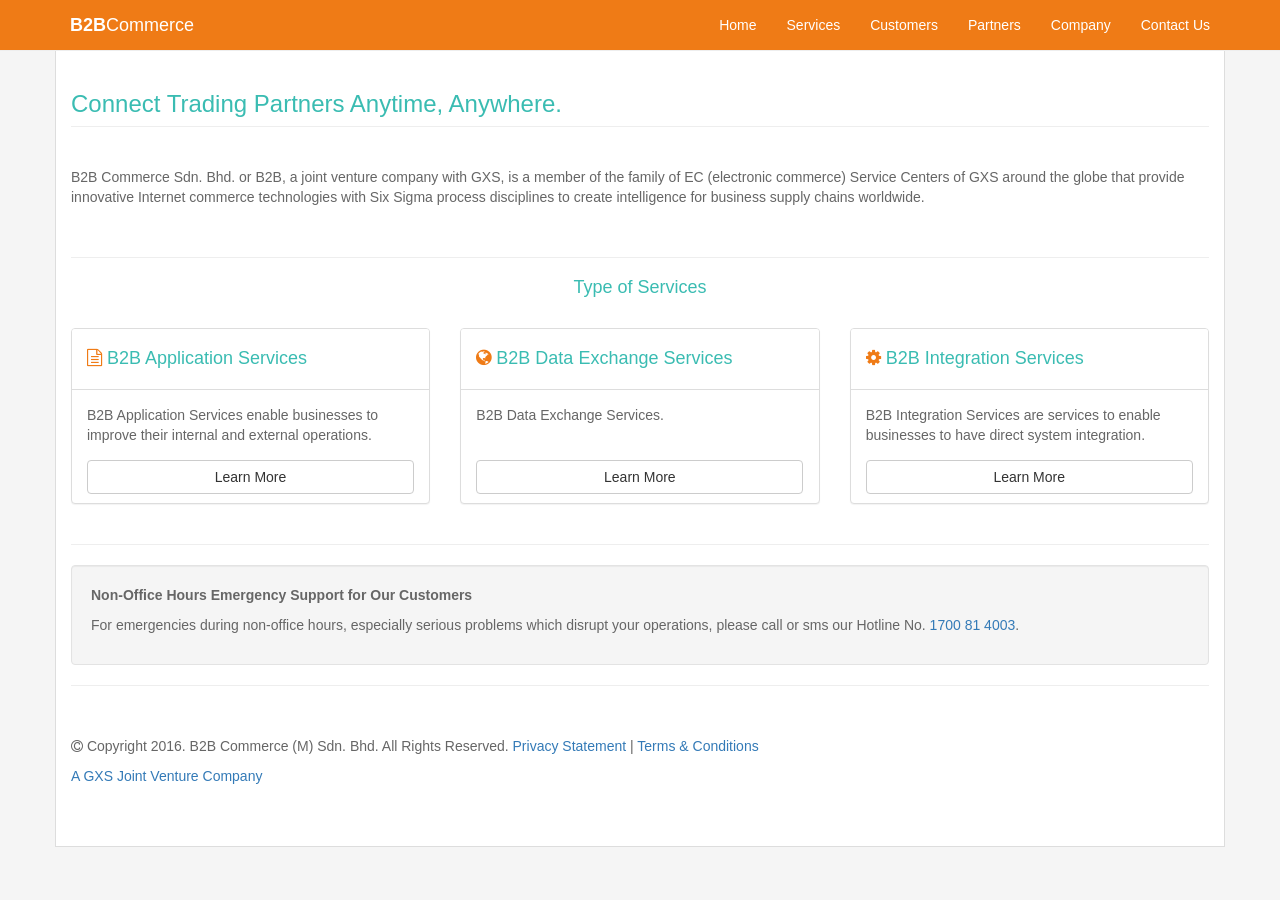
<file: index.html>
<!DOCTYPE html>
<html lang="en">

<head>

    <meta charset="utf-8">
    <meta http-equiv="X-UA-Compatible" content="IE=edge">
    <meta name="viewport" content="width=device-width, initial-scale=1, maximum-scale=1, user-scalable=no">
    <meta name="description" content="">
    <meta name="author" content="brian chung">
	
	<link rel="icon" type="image/png" href="#" sizes="16x16">
	<meta name="keywords" content="">
	<meta http-equiv='cache-control' content='Public'>
	<meta http-equiv='expires' content='-1'>

<title>Home | B2B Commerce (M) Sdn Bhd</title>

    <!-- Bootstrap Core CSS -->
    <link href="css/bootstrap.min.css" rel="stylesheet">

    <!-- Custom CSS -->
    <link href="css/modern-business.min.css" rel="stylesheet">

    <!-- Custom Fonts -->
    <link href="font-awesome/css/font-awesome.min.css" rel="stylesheet" type="text/css">

    <!-- HTML5 Shim and Respond.js IE8 support of HTML5 elements and media queries -->
    <!-- WARNING: Respond.js doesn't work if you view the page via file:// -->
    <!--[if lt IE 9]>
        <script src="https://oss.maxcdn.com/libs/html5shiv/3.7.0/html5shiv.js"></script>
        <script src="https://oss.maxcdn.com/libs/respond.js/1.4.2/respond.min.js"></script>
    <![endif]-->

</head>

<body>

    <!-- Navigation -->
    <nav class="navbar navbar-inverse navbar-fixed-top" role="navigation">
        <div class="container">
            <!-- Brand and toggle get grouped for better mobile display -->
            <div class="navbar-header">
                <button type="button" class="navbar-toggle" data-toggle="collapse" data-target="#bs-example-navbar-collapse-1">
                    <span class="sr-only">Toggle navigation</span>
                    <span class="icon-bar"></span>
                    <span class="icon-bar"></span>
                    <span class="icon-bar"></span>
                </button>
                <a class="navbar-brand" href="index.html"><b>B2B</b>Commerce</a>
            </div>
            <!-- Collect the nav links, forms, and other content for toggling -->
            <div class="collapse navbar-collapse" id="bs-example-navbar-collapse-1">
                <ul class="nav navbar-nav navbar-right">
                    <li>
                        <a href="index.html">Home</a>
                    </li>
                    <li>
                        <a href="#">Services</a>
                    </li>
                    <li>
                        <a href="#">Customers</a>
                    </li>
					<li>
                        <a href="#">Partners</a>
                    </li>
					<li>
                        <a href="#">Company</a>
                    </li>
					<li>
                        <a href="#">Contact Us</a>
                    </li>
                </ul>
            </div>
            <!-- /.navbar-collapse -->
        </div>
        <!-- /.container -->
    </nav>

    <!-- Page Content -->
    <div class="container content">

        <!-- Marketing Icons Section -->
        <div class="row">
            <div class="col-lg-12">
                <h3 class="page-header">
                    Connect Trading Partners Anytime, Anywhere.
                </h3>
				<br>
					<p>
						B2B Commerce Sdn. Bhd. or B2B, a joint venture company with GXS, is a member of the family of EC (electronic commerce) Service Centers of GXS around the globe that provide innovative Internet commerce technologies with Six Sigma process disciplines to create intelligence for business supply chains worldwide.
					</p>
				<br>
            </div>

			<div class="col-lg-12">
				<hr>
				<h4 class="text-center">
					Type of Services
				</h4>
				<br>
			</div>

            <div class="col-md-4">
                <div class="panel panel-default">
                    <div class="panel-heading">
                        <h4><i class="fa fa-file-text-o"></i> B2B Application Services</h4>
                    </div>
                    <div class="panel-body">
                        <p>B2B Application Services enable businesses to improve their internal and external operations. </p>
                        <a href="#" class="btn btn-default">Learn More</a>
                    </div>
                </div>
            </div>
            <div class="col-md-4">
                <div class="panel panel-default">
                    <div class="panel-heading">
                        <h4><i class="fa fa-globe"></i> B2B Data Exchange Services</h4>
                    </div>
                    <div class="panel-body">
                        <p>B2B Data Exchange Services.</p>
                        <a href="#" class="btn btn-default">Learn More</a>
                    </div>
                </div>
            </div>
            <div class="col-md-4">
                <div class="panel panel-default">
                    <div class="panel-heading">
                        <h4><i class="fa fa-cog"></i> B2B Integration Services</h4>
                    </div>
                    <div class="panel-body">
                        <p>	B2B Integration Services are services to enable businesses to have direct system integration. </p>
                        <a href="#" class="btn btn-default">Learn More</a>
                    </div>
                </div>
            </div>
        </div>
        <!-- /.row -->

        <hr>

        <!-- Call to Action Section -->
        <div class="well">
            <div class="row">
                <div class="col-md-12">
                    <p><b>Non-Office Hours Emergency Support for Our Customers</b></p>

					<p>For emergencies during non-office hours, especially serious problems which disrupt your operations, please call or sms our 
							Hotline No. <a href="tel://1700 81 4003">1700 81 4003</a>. 
					</p>
                </div>
                <!--<div class="col-md-4">
                    <a class="btn btn-lg btn-default btn-block" href="#">Call to Action</a>
                </div>-->
            </div>
        </div>

        <hr>

        <!-- Footer -->
        <footer>
            <div class="row">
                <div class="col-lg-12">
                    <p><i class="fa fa-copyright"></i> Copyright 2016. B2B Commerce (M) Sdn. Bhd. All Rights Reserved. 
						<a class="" href="#">Privacy Statement</a> |  
						<a class="" href="#">Terms & Conditions </a>
					</p>
					<p>
						<a class="" href="#">A GXS Joint Venture Company </a>
					</p>
                </div>
            </div>
        </footer>

    </div>
    <!-- /.container -->

    <!-- jQuery -->
    <script src="js/jquery.js"></script>

    <!-- Bootstrap Core JavaScript -->
    <script src="js/bootstrap.min.js"></script>
</body>

</html>
</file>
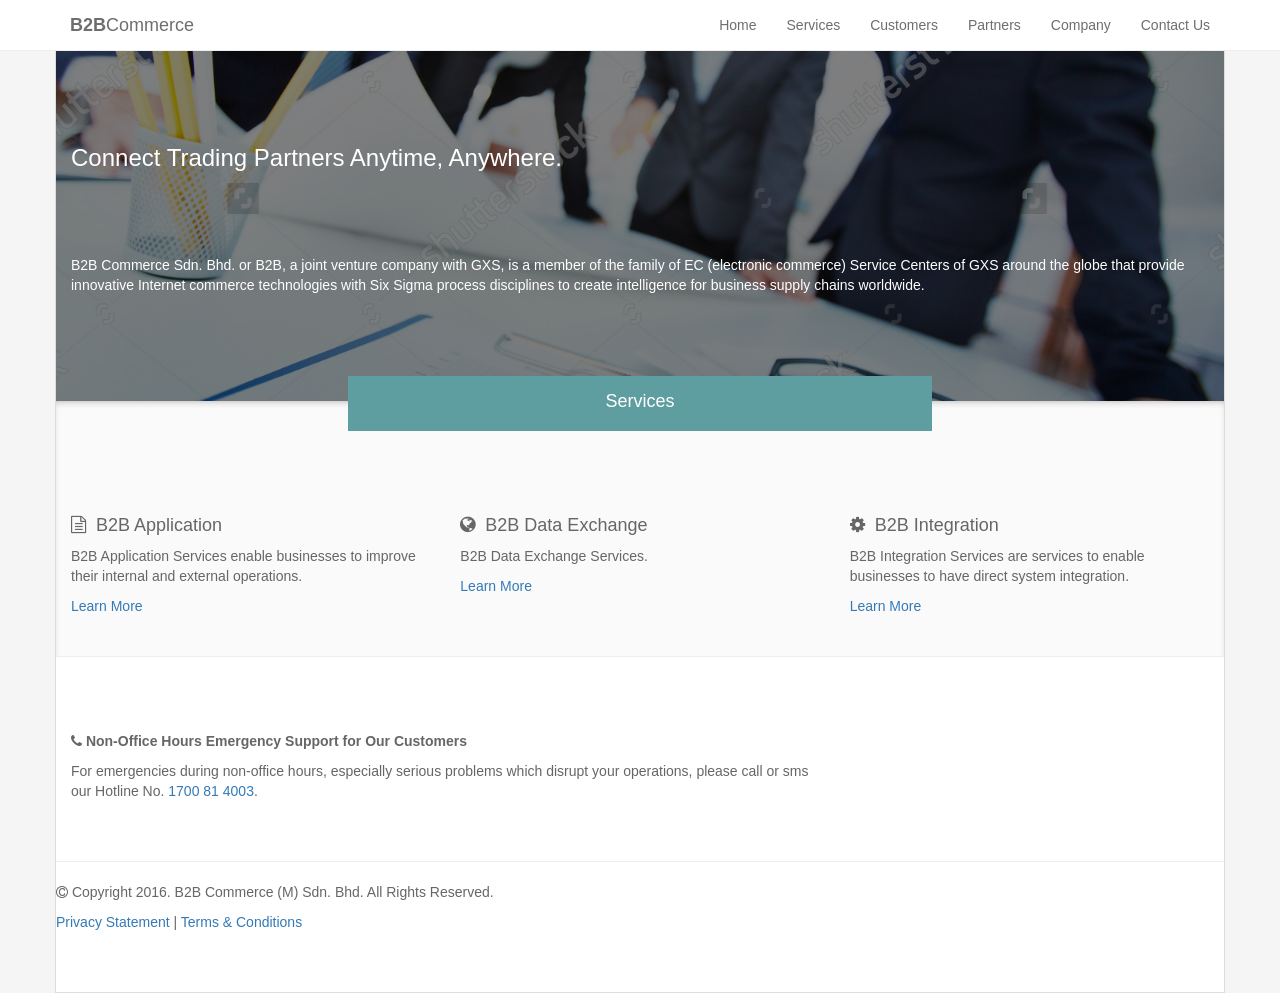
<file: version/2/index.html>
<!DOCTYPE html>
<html lang="en">

<head>

    <meta charset="utf-8">
    <meta http-equiv="X-UA-Compatible" content="IE=edge">
    <meta name="viewport" content="width=device-width, initial-scale=1, maximum-scale=1, user-scalable=no">
    <meta name="description" content="">
    <meta name="author" content="brian chung">
	
	<link rel="icon" type="image/png" href="#" sizes="16x16">
	<meta name="keywords" content="">
	<meta http-equiv='cache-control' content='Public'>
	<meta http-equiv='expires' content='-1'>

<title>Home | B2B Commerce (M) Sdn Bhd</title>

    <!-- Bootstrap Core CSS -->
    <link href="css/bootstrap.min.css" rel="stylesheet">

    <!-- Custom CSS -->
    <link href="css/modern-business.min.css" rel="stylesheet">

    <!-- Custom Fonts -->
    <link href="font-awesome/css/font-awesome.min.css" rel="stylesheet" type="text/css">

    <!-- HTML5 Shim and Respond.js IE8 support of HTML5 elements and media queries -->
    <!-- WARNING: Respond.js doesn't work if you view the page via file:// -->
    <!--[if lt IE 9]>
        <script src="https://oss.maxcdn.com/libs/html5shiv/3.7.0/html5shiv.js"></script>
        <script src="https://oss.maxcdn.com/libs/respond.js/1.4.2/respond.min.js"></script>
    <![endif]-->

</head>

<body>

    <!-- Navigation -->
    <nav class="navbar navbar-inverse navbar-fixed-top" role="navigation">
        <div class="container">
            <!-- Brand and toggle get grouped for better mobile display -->
            <div class="navbar-header">
                <button type="button" class="navbar-toggle" data-toggle="collapse" data-target="#bs-example-navbar-collapse-1">
                    <span class="sr-only">Toggle navigation</span>
                    <span class="icon-bar"></span>
                    <span class="icon-bar"></span>
                    <span class="icon-bar"></span>
                </button>
                <a class="navbar-brand" href="index.html"><b>B2B</b>Commerce</a>
            </div>
            <!-- Collect the nav links, forms, and other content for toggling -->
            <div class="collapse navbar-collapse" id="bs-example-navbar-collapse-1">
                <ul class="nav navbar-nav navbar-right">
                    <li>
                        <a href="index.html">Home</a>
                    </li>
                    <li>
                        <a href="#">Services</a>
                    </li>
                    <li>
                        <a href="#">Customers</a>
                    </li>
					<li>
                        <a href="#">Partners</a>
                    </li>
					<li>
                        <a href="#">Company</a>
                    </li>
					<li>
                        <a href="#">Contact Us</a>
                    </li>
                </ul>
            </div>
            <!-- /.navbar-collapse -->
        </div>
        <!-- /.container -->
    </nav>

    <!-- Page Content -->
    <div class="container content">

        <!-- Marketing Icons Section -->
        <div class="row intro-section">
			<div class="intro-container">
				<div class="col-lg-12 intro">
					<h3>
						Connect Trading Partners Anytime, Anywhere.
					</h3>
				</div>
		
				 <div class="col-lg-12 intro">
					<p>
						B2B Commerce Sdn. Bhd. or B2B, a joint venture company with GXS, is a member of the family of EC (electronic commerce) Service Centers of GXS around the globe that provide innovative Internet commerce technologies with Six Sigma process disciplines to create intelligence for business supply chains worldwide.
					</p>
					<br>
				</div>
			</div>
		</div>

		<div class="row services-type">
		
			<div class="service-title">
				<h4 class="text-center">
					Services
				</h4>
			</div>
		
            <div class="col-md-4">
				<h4> 
					<div class="icon"><i class="fa fa-file-text-o"></i> </div>
					B2B Application
				</h4>
                <p>B2B Application Services enable businesses to improve their internal and external operations. </p>
                <a href="#" class="">Learn More</a>
            </div>
            <div class="col-md-4">
                <h4> 
					<div class="icon"><i class="fa fa-globe"></i> </div>
					B2B Data Exchange
				</h4>
                <p>B2B Data Exchange Services.</p>
                 <a href="#" class="">Learn More</a>
            </div>
            <div class="col-md-4">
                <h4>
					<div class="icon"><i class="fa fa-cog"></i> </div>
					B2B Integration
				</h4>
                <p>B2B Integration Services are services to enable businesses to have direct system integration. </p>
                <a href="#" class="">Learn More</a>
            </div>
		</div>

        <!-- Call to Action Section -->
        <div class="row">
            <div class="col-md-12 support">
                    <p>
						<i class="fa fa-phone" aria-hidden="true"></i>
						<b>Non-Office Hours Emergency Support for Our Customers</b>
					</p>
					<p>
						For emergencies during non-office hours, especially serious problems which disrupt your operations, please call or sms <br> our Hotline No. 
						<a href="tel://1700 81 4003">1700 81 4003</a>. 
					</p>
            </div>
        </div>

        <!-- Footer -->
		<div class="row">
			<footer>
				<hr>
				<div class="row">
					<div class="col-lg-12">
						<p><i class="fa fa-copyright"></i> Copyright 2016. B2B Commerce (M) Sdn. Bhd. All Rights Reserved. </p>
						<p>
							<a class="" href="#">Privacy Statement</a> |  
							<a class="" href="#">Terms & Conditions </a>
						</p>
					</div>
				</div>
			</footer>
		</div>

    </div>
    <!-- /.container -->

    <!-- jQuery -->
    <script src="js/jquery.js"></script>

    <!-- Bootstrap Core JavaScript -->
    <script src="js/bootstrap.min.js"></script>
</body>

</html>
</file>
<file: css/modern-business.min.css>
/*!
 * Start Bootstrap - Modern Business HTML Template (http://startbootstrap.com)
 * Code licensed under the Apache License v2.0.
 * For details, see http://www.apache.org/licenses/LICENSE-2.0.
 */
body,html{height:100%;color:#666}
body{padding-top:50px;background-color:#F5F5F5}
.img-portfolio{margin-bottom:30px}
.img-hover:hover{opacity:.8}
header.carousel{height:50%}
header.carousel .carousel-inner,header.carousel .item,header.carousel .item.active{height:100%}
header.carousel .fill{width:100%;height:100%;background-position:center;background-size:cover}
.error-404{font-size:100px}
.price{display:block;font-size:50px;line-height:50px}
.price sup{top:-20px;left:2px;font-size:20px}
.period{display:block;font-style:italic}
footer{margin:50px 0}
.panel-default{min-height:176px}
.panel-default>.panel-heading{background-color:#fff}
.btn-default{position:absolute;bottom:30px;width:84%}
nav.navbar{background-color:#EF7B16}
.navbar-inverse{border-color:#eee}
#bs-example-navbar-collapse-1>ul>li>a,.navbar-inverse .navbar-brand{color:#fff}
#bs-example-navbar-collapse-1>ul>li>a:hover{background-color:#168aef}
.panel-heading i{color:#EF7B16}
h1,h2,h3,h4,h5,h6{color:#3ABCB2}
.content{border:1px solid #DDD;background-color:#fff}
@media(max-width:991px){.customer-img,.img-related{margin-bottom:30px}}
@media(max-width:767px){.img-portfolio{margin-bottom:15px}
header.carousel .carousel{height:70%}}
</file>
<file: version/2/css/modern-business.min.css>
/*!
 * Start Bootstrap - Modern Business HTML Template (http://startbootstrap.com)
 * Code licensed under the Apache License v2.0.
 * For details, see http://www.apache.org/licenses/LICENSE-2.0.
 */
body,html{height:100%;color:#666}
body{padding-top:50px;background-color:#F5F5F5}
.img-portfolio{margin-bottom:30px}
.img-hover:hover{opacity:.8}
header.carousel{height:50%}
header.carousel .carousel-inner,header.carousel .item,header.carousel .item.active{height:100%}
header.carousel .fill{width:100%;height:100%;background-position:center;background-size:cover}
.error-404{font-size:100px}
.price{display:block;font-size:50px;line-height:50px}
.price sup{top:-20px;left:2px;font-size:20px}
.period{display:block;font-style:italic}
footer{margin:50px 0}
.panel-default{min-height:176px}
.panel-default>.panel-heading{background-color:#fff}
.btn-default{position:absolute;bottom:30px;width:84%}
nav.navbar{background-color:#fff}
.navbar-inverse{border-color:#eee}
#bs-example-navbar-collapse-1>ul>li>a,.navbar-inverse .navbar-brand,.navbar-inverse .navbar-brand:hover{color:#6E6E6E}
#bs-example-navbar-collapse-1>ul>li>a:hover{background-color:#7AB9F0}
.panel-heading i{color:#EF7B16}
.content{border:1px solid #DDD;background-color:#fff}
.intro,.support{margin:74px 0 0}
.services-type{background-color:#FAFAFA;padding:40px 0;-webkit-box-shadow:inset 0 4px 10px -6px rgba(128,128,128,1);-moz-box-shadow:inset 0 4px 10px -6px rgba(128,128,128,1);box-shadow:inset 0 4px 10px -6px rgba(128,128,128,1);border-bottom:1px solid #eee}
.intro-section{background-image:url(../img/intro.jpg);background-position:center center;background-size:cover;height:350px}
.intro-container{background:rgba(0,0,0,.5);display:inline-block;height:350px;color:#fff}
.service-title{background-color:#5f9ea0;color:#fff;width:50%;margin:auto;position:relative;height:55px;top:-75px}
.service-title h4{line-height:50px}
.icon{float:left;padding-right:10px}
@media(max-width:991px){.customer-img,.img-related{margin-bottom:30px}}
@media(max-width:767px){.img-portfolio{margin-bottom:15px}
header.carousel .carousel{height:70%}}
</file>
